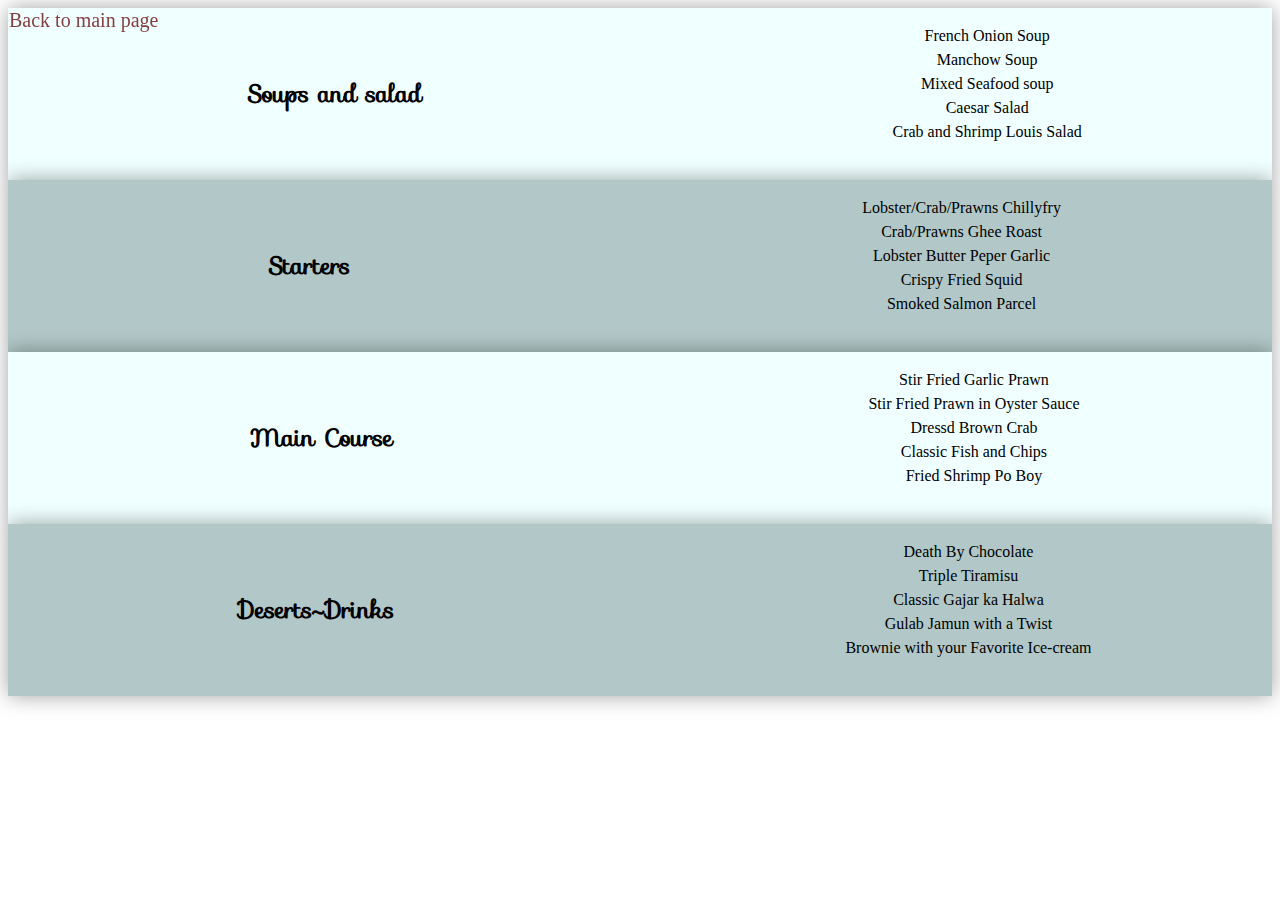
<file: menu.html>
<!DOCTYPE html>
<html lang="en">
<head>
    <meta charset="UTF-8">
    <title>Menu</title>
     <link href='https://fonts.googleapis.com/css?family=Sofia' rel='stylesheet'>
     <link href='https://fonts.googleapis.com/css?family=Almendra SC' rel='stylesheet'>
    <style>
    
    .list {   display: flex;
        flex-basis: row;
            width: 100%;justify-content: space-around;
           font-family: "Bradley Hand ITC";
            line-height: 150%;
            text-align: center;border:0px solid transparent;
        box-shadow:  0 0 20px rgba(0,0,0,0.367);
        }    
    .list:nth-child(odd){background-color: azure}
        .list:nth-child(even){background-color: #b2c7c7}
  .list h3{padding: 50px;
           text-align:center;
           font-family: Sofia;
           font-size: x-large;
           font-style: bolder;
         }
   #menu h2{
  font-family: sans-serif;
  font-size: xx-large;
 }
        .button{border:1px solid transparent;
        position:fixed;
        color:#863f3f;text-decoration: none;
        font-size: 20px;}
    </style>
</head>
<body><a class="button" href="index.html">Back to main page</a>
        <section id=menu>
    <article class="list">
         
       <h3>Soups and salad</h3>
      
         <ul style="list-style: none" class="right"><li>French Onion Soup</li>
          <li>Manchow Soup</li>
          <li>Mixed Seafood soup</li>
           <li>Caesar Salad</li>
          <li>Crab and Shrimp Louis Salad</ul></article>
          <article class="list">  
              
        <h3>Starters</h3> 
         <ul style="list-style: none" class="left"><li>Lobster/Crab/Prawns Chillyfry</li>
          <li>Crab/Prawns Ghee Roast</li>
          <li>Lobster Butter Peper Garlic</li>
          <li>Crispy Fried Squid</li>
          <li>Smoked Salmon Parcel</ul></article>
          <article class="list">
              
          <h3>Main Course</h3>
        <ul style="list-style: none" class="right"><li>Stir Fried Garlic Prawn</li>
          <li>Stir Fried Prawn in Oyster Sauce</li>
          <li>Dressd Brown Crab</li>
          <li>Classic Fish and Chips</li>
          <li>Fried Shrimp Po Boy</li></ul></article>
          <article class="list">  
              
          <h3>Deserts~Drinks</h3>
        <ul style="list-style: none" class="left"><li>Death By Chocolate</li>
          <li>Triple Tiramisu</li>
          <li>Classic Gajar ka Halwa</li>
          <li>Gulab Jamun with a Twist</li>
          <li>Brownie with your Favorite Ice-cream</ul></article>
  </section>
</body>
</html>
</file>
